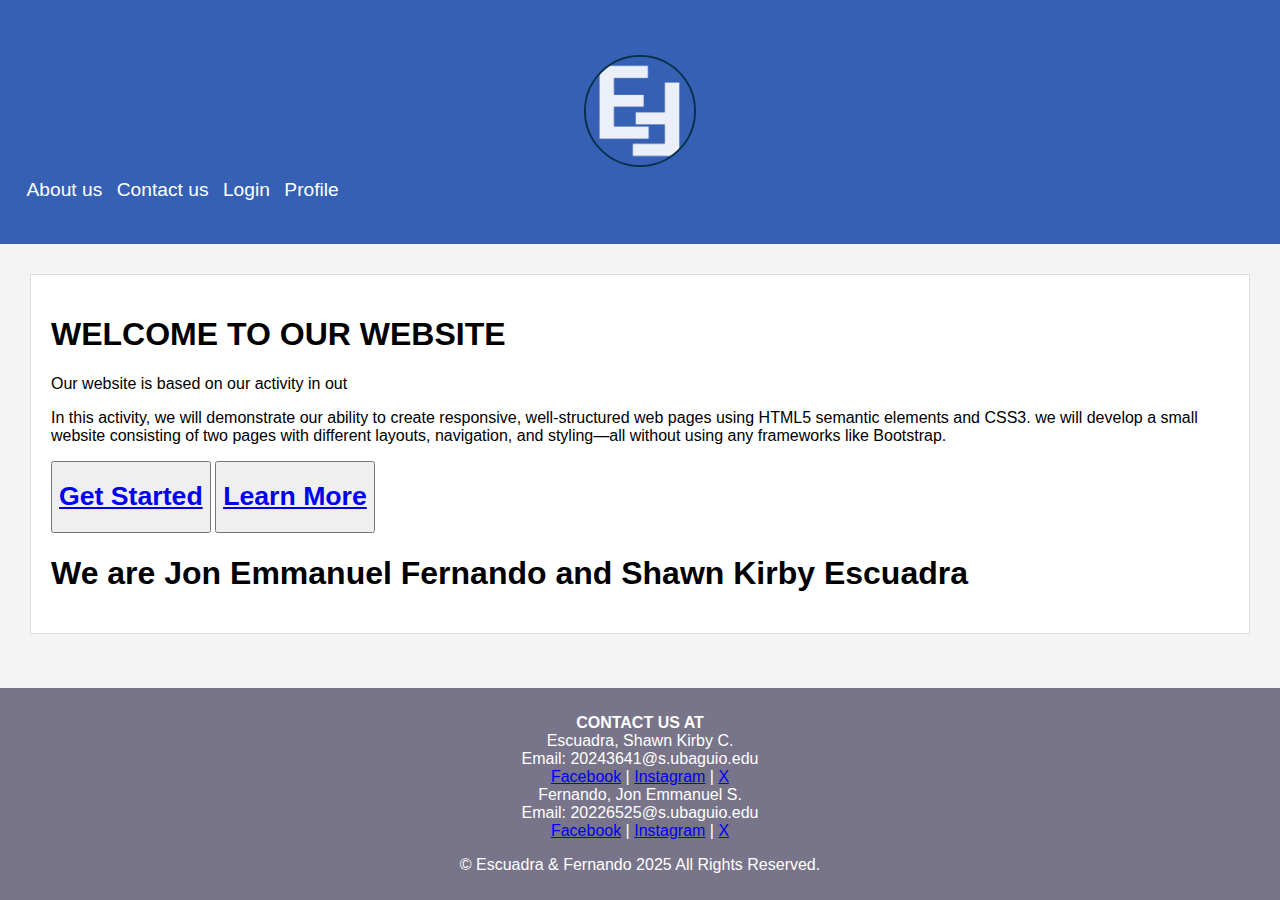
<file: index.html>
<html lang="en">
<head>
    <meta charset="UTF-8">
    <meta name="viewport" content="width=device-width, initial-scale=1.0">
     <link rel="stylesheet" href="style.css">
     <title>About us</title>    
   
</head>
<body>
    <header>
        <nav>
            <ul>
                <img class="logo" src="/assets/Add_a_heading.png" alt="Website logo">
                <li><a href="pages/about.html">About us</a></li>
                <li><a href="pages/contact.html">Contact us</a></li>
                <li><a href="pages/login.html">Login</a></li>
                <li><a href="pages/profile.html">Profile</a></li>
            </ul>
        </nav>
    </header>
    <main>
        <section class="main-column">
        <h1>WELCOME TO OUR WEBSITE</h1>
        <p>Our website is based on our activity in out</p>
        <p>In this activity, we will demonstrate our ability to create responsive, well-structured web pages using HTML5
            semantic elements and CSS3. we will develop a small website consisting of two pages with different layouts,
            navigation, and styling—all without using any frameworks like Bootstrap.</p>
        <button><h1><a href="/pages/about.html">Get Started</a></h1></button>
        <button><h1><a href="/pages/contact.html">Learn More</a></h1></button>
        <h1>We are Jon Emmanuel Fernando and Shawn Kirby Escuadra</h1>
    </section>
    </main>
    <footer>
        <p><strong>CONTACT US AT</strong>
        
            <br>Escuadra, Shawn Kirby C.
            <br>Email: 20243641@s.ubaguio.edu
            <br><a href="https://Facebook.com" target="_blank">Facebook</a> | <a href="https://Instagram.com" target="_blank">Instagram</a> | <a href="https://x.com" target="_blank">X</a>
            <br>Fernando, Jon Emmanuel S.
            <br>Email: 20226525@s.ubaguio.edu
            <br><a href="https://Facebook.com" target="_blank">Facebook</a> | <a href="https://Instagram.com" target="_blank">Instagram</a> | <a href="https://x.com" target="_blank">X</a>
            </p>
    <p>&copy; Escuadra & Fernando 2025 All Rights Reserved.</p>
    </footer>
</body>
</html>
</file>
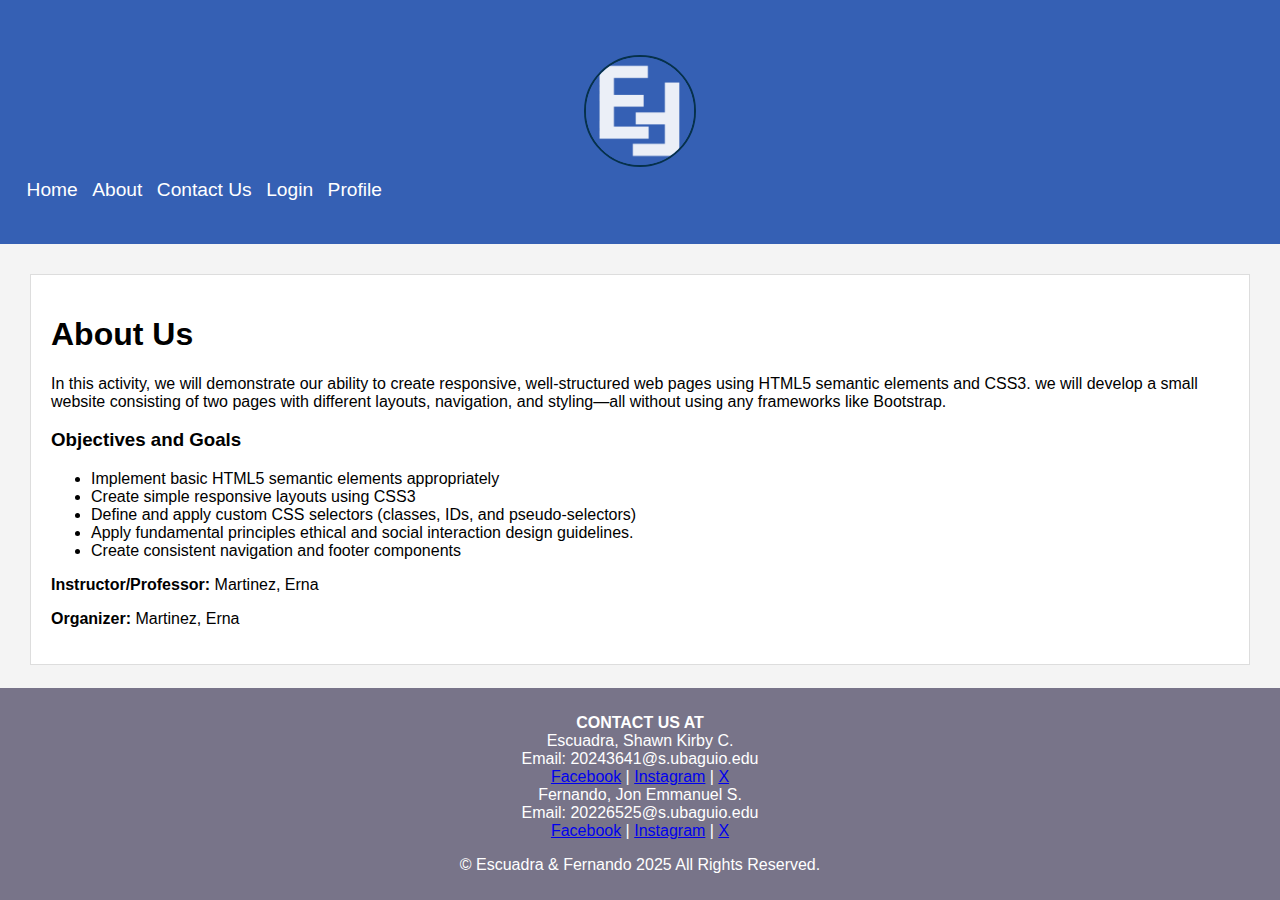
<file: pages/about.html>
<html lang="en">
<head>
    <meta charset="UTF-8">
    <meta name="viewport" content="width=device-width, initial-scale=1.0">
    <link rel="stylesheet" href="../style.css">
    <title>About</title>
    
</head>
<body>
    <header>
        <nav>
            <ul>
                <img class="logo" src="/assets/Add_a_heading.png" alt="Website logo">
                <li><a href="../index.html">Home</a></li>
                <li><a href="about.html">About</a></li>
                <li><a href="contact.html">Contact Us</a></li>
                <li><a href="login.html">Login</a></li>
                <li><a href="profile.html">Profile</a></li>
            </ul>
        </nav>
    </header>
    <main>
        <!--Main Content-->
        <section class="main-column">
            <h1>About Us</h1>
            <p>In this activity, we will demonstrate our ability to create responsive, well-structured web pages using HTML5
                semantic elements and CSS3. we will develop a small website consisting of two pages with different layouts,
                navigation, and styling—all without using any frameworks like Bootstrap.</p>
            <h3>Objectives and Goals</h3>
            <ul>
                <li>Implement basic HTML5 semantic elements appropriately</li>
                <li>Create simple responsive layouts using CSS3</li>
                <li>Define and apply custom CSS selectors (classes, IDs, and pseudo-selectors)</li>
                <li>Apply fundamental principles ethical and social interaction design guidelines.</li>
                <li>Create consistent navigation and footer components</li>
            </ul>

            <p><b>Instructor/Professor:</b> Martinez, Erna</p>
            <p><b>Organizer:</b> Martinez, Erna</p>
        </section>

        </section>
    </main>
    <footer>
        <p><strong>CONTACT US AT</strong>
        
            <br>Escuadra, Shawn Kirby C.
            <br>Email: 20243641@s.ubaguio.edu
            <br><a href="https://Facebook.com" target="_blank">Facebook</a> | <a href="https://Instagram.com" target="_blank">Instagram</a> | <a href="https://x.com" target="_blank">X</a>
            <br>Fernando, Jon Emmanuel S.
            <br>Email: 20226525@s.ubaguio.edu
            <br><a href="https://Facebook.com" target="_blank">Facebook</a> | <a href="https://Instagram.com" target="_blank">Instagram</a> | <a href="https://x.com" target="_blank">X</a>
            </p>
    <p>&copy; Escuadra & Fernando 2025 All Rights Reserved.</p>
    </footer>
</body>
</html>
</file>
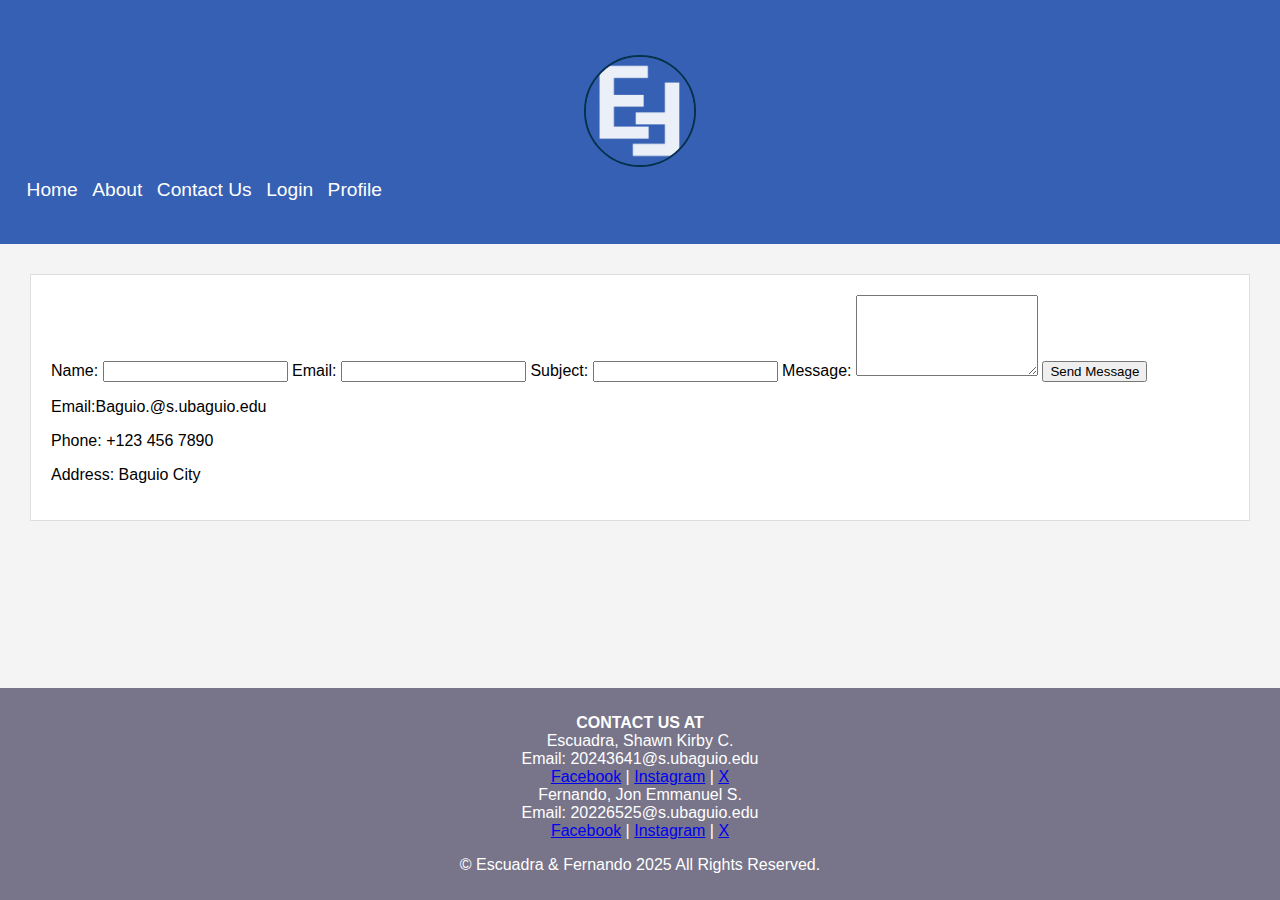
<file: pages/contact.html>
<html lang="en">
<head>
    <meta charset="UTF-8">
    <meta name="viewport" content="width=device-width, initial-scale=1.0">
    <link rel="stylesheet" href="../style.css">
    <title>Contact Us</title>
</head>
<body>
    <header>
        <nav>
            <ul>
                <img class="logo" src="/assets/Add_a_heading.png" alt="Website logo">
                <li><a href="../index.html">Home</a></li>
                <li><a href="about.html">About</a></li>
                <li><a href="contact.html">Contact Us</a></li>
                <li><a href="login.html">Login</a></li>
                <li><a href="profile.html">Profile</a></li>
            </ul>
        </nav>
    </header>
    <main>
        <!--Main Content-->
        <section class="main-column">
            <form>
                <label for="name">Name:</label>
                <input type="text" id="name" name="name" required>
    
                <label for="email">Email:</label>
                <input type="email" id="email" name="email" required>
    
                <label for="subject">Subject:</label>
                <input type="text" id="subject" name="subject" required>
    
                <label for="message">Message:</label>
                <textarea id="message" name="message" rows="5" required></textarea>
    
                <button type="submit">Send Message</button>
            </form>
            <section class="contact-details">
                <p>Email:Baguio.@s.ubaguio.edu</p>
                <p>Phone: +123 456 7890</p>
                <p>Address: Baguio City</p>
            </section>
        </section>
    </main>
    <footer>
        <p><strong>CONTACT US AT</strong>
        
            <br>Escuadra, Shawn Kirby C.
            <br>Email: 20243641@s.ubaguio.edu
            <br><a href="https://Facebook.com" target="_blank">Facebook</a> | <a href="https://Instagram.com" target="_blank">Instagram</a> | <a href="https://x.com" target="_blank">X</a>
            <br>Fernando, Jon Emmanuel S.
            <br>Email: 20226525@s.ubaguio.edu
            <br><a href="https://Facebook.com" target="_blank">Facebook</a> | <a href="https://Instagram.com" target="_blank">Instagram</a> | <a href="https://x.com" target="_blank">X</a>
            </p>
    <p>&copy; Escuadra & Fernando 2025 All Rights Reserved.</p>
    </footer>
</body>
</html>
</file>
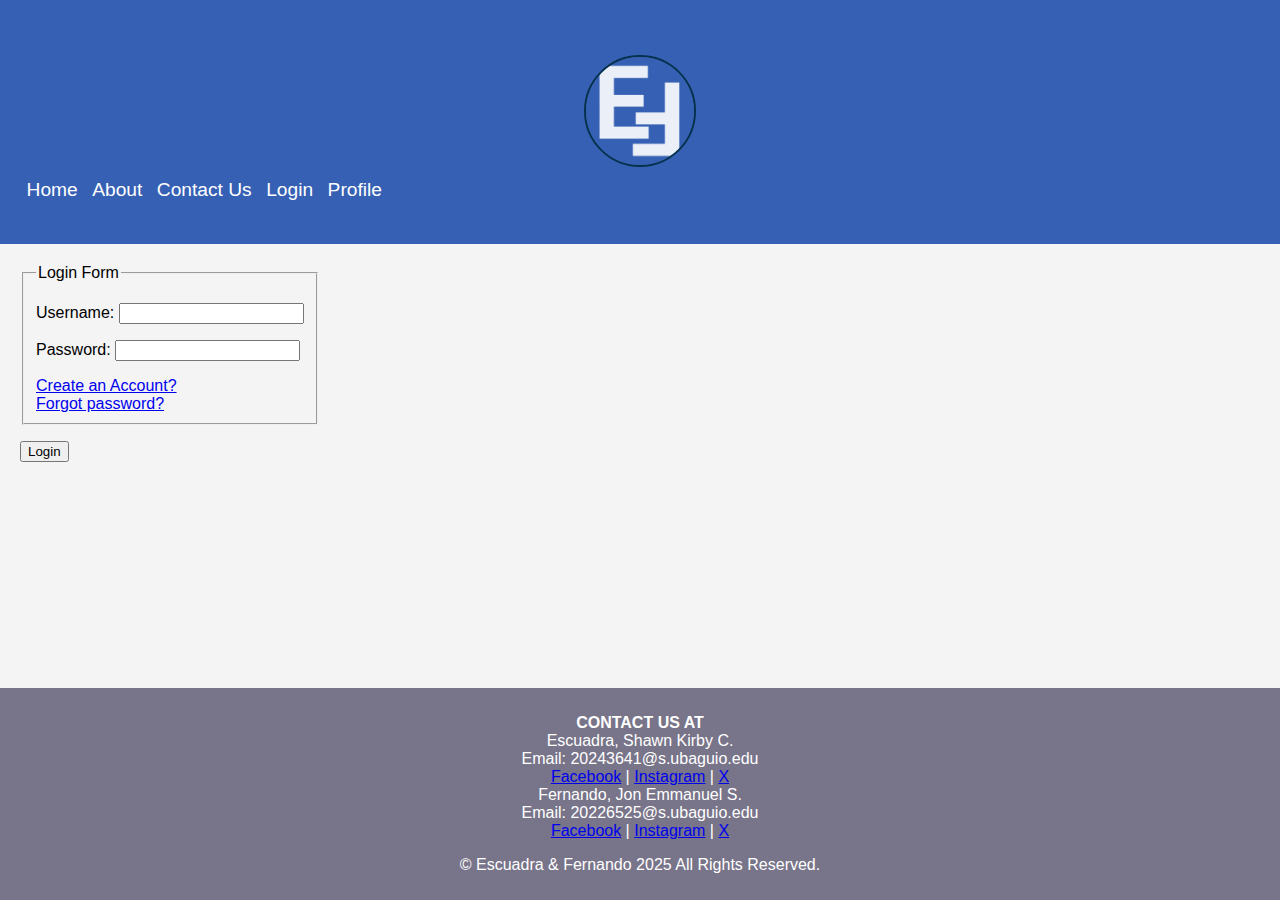
<file: pages/login.html>
<html lang="en">
<head>
    <meta charset="UTF-8">
    <meta name="viewport" content="width=device-width, initial-scale=1.0">
    <link rel="stylesheet" href="../style.css">
    <title>Login</title>
</head>
<body>
    <header>
        <nav>
            <ul>
                <img class="logo" src="/assets/Add_a_heading.png" alt="Website logo">
                <li><a href="../index.html">Home</a></li>
                <li><a href="about.html">About</a></li>
                <li><a href="contact.html">Contact Us</a></li>
                <li><a href="login.html">Login</a></li>
                <li><a href="profile.html">Profile</a></li>
            </ul>
        </nav>
    </header>
    <main>
        <!--Main Content-->
        <form action="#" method="post">
            <fieldset>
                <legend>Login Form</legend>
                <p>
                    <label for="name">Username: </label>
                    <input type="text" id="name" name="name" required>
                </p>
                <p> <!--Login Form-->
                    <label for="password">Password: </label>
                    <input type="text" name="password" id="password" required>
                </p>
                <div class="container">
                    <span class="Create acc"><a href="error.html">Create an Account?</a></span>
                </div>
                <div class="container">
                    <span class="Fpass"><a href="error.html">Forgot password?</a></span>
                </div>
            </fieldset>
            <p>
                <input type="submit" value="Login">
            </p>
        </form>
    </main>
    <footer>
        <p><strong>CONTACT US AT</strong>
        
            <br>Escuadra, Shawn Kirby C.
            <br>Email: 20243641@s.ubaguio.edu
            <br><a href="https://Facebook.com" target="_blank">Facebook</a> | <a href="https://Instagram.com" target="_blank">Instagram</a> | <a href="https://x.com" target="_blank">X</a>
            <br>Fernando, Jon Emmanuel S.
            <br>Email: 20226525@s.ubaguio.edu
            <br><a href="https://Facebook.com" target="_blank">Facebook</a> | <a href="https://Instagram.com" target="_blank">Instagram</a> | <a href="https://x.com" target="_blank">X</a>
            </p>
    <p>&copy; Escuadra & Fernando 2025 All Rights Reserved.</p>
    </footer>
</body>
</html>
</file>
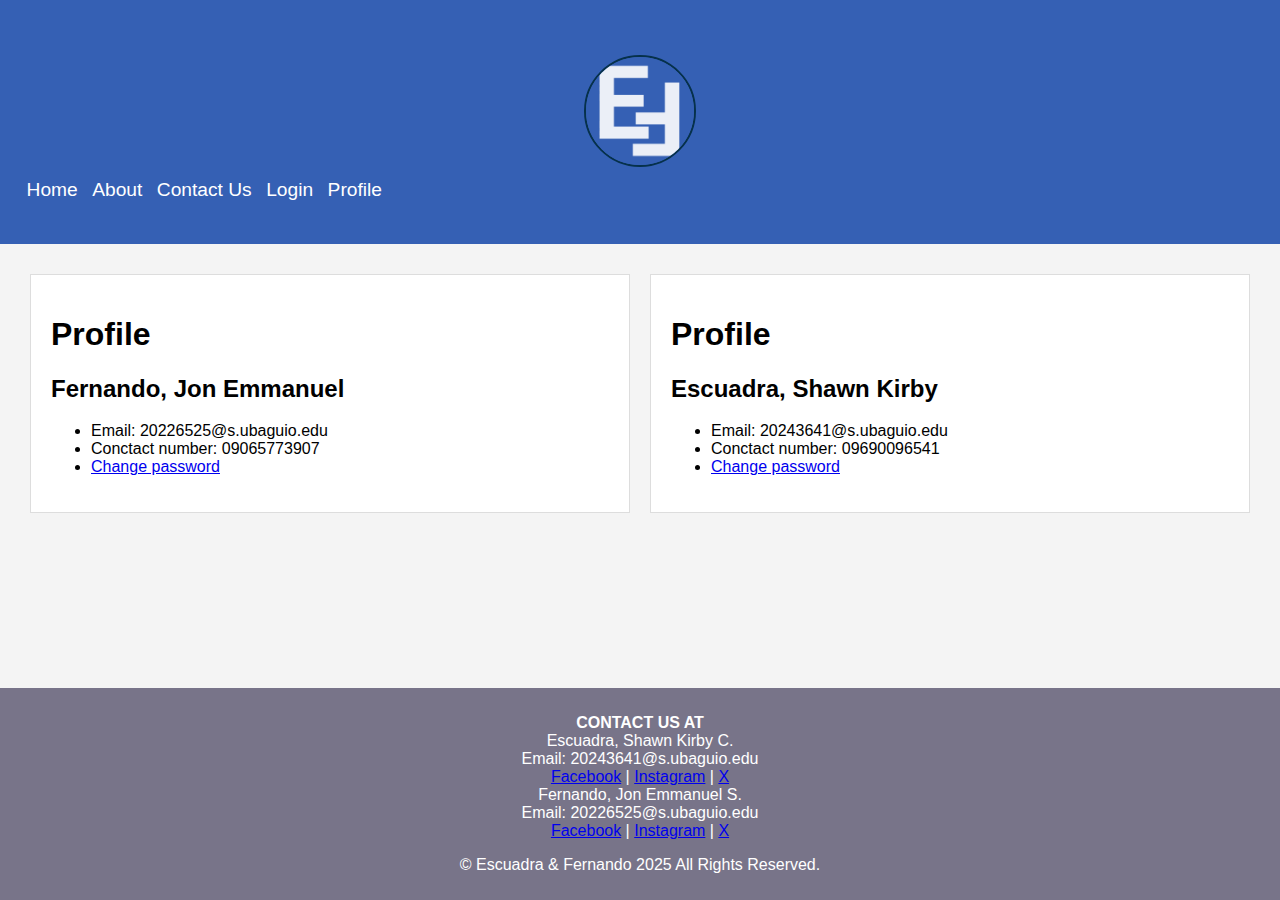
<file: pages/profile.html>
<html lang="en">
<head>
    <meta charset="UTF-8">
    <meta name="viewport" content="width=device-width, initial-scale=1.0">
    <link rel="stylesheet" href="../style.css">
    <title>Profile</title>
</head>
<body>
    <header>
        <nav>
            <ul>
                <img class="logo" src="/assets/Add_a_heading.png" alt="Website logo">
                <li><a href="../index.html">Home</a></li>
                <li><a href="about.html">About</a></li>
                <li><a href="contact.html">Contact Us</a></li>
                <li><a href="login.html">Login</a></li>
                <li><a href="profile.html">Profile</a></li>
            </ul>
        </nav>
    </header>
    <main>
        <!--Main Content-->
        <section class="main-column">
            <h1>Profile</h1>
            <h2>Fernando, Jon Emmanuel </h2>
            <ul>
            <li>Email: 20226525@s.ubaguio.edu</li>
            <li>Conctact number: 09065773907</li>
            <li><a href="error.html">Change password</a></li>
            </ul>
        </section>
        <section class="main-column">
            <h1>Profile</h1>
            <h2>Escuadra, Shawn Kirby </h2>
            <ul>
            <li>Email: 20243641@s.ubaguio.edu</li>
            <li>Conctact number: 09690096541</li>
            <li><a href="error.html">Change password</a></li>
            </ul>
        </section>
    </main>
    <footer>
        <p><strong>CONTACT US AT</strong>
        
        <br>Escuadra, Shawn Kirby C.
        <br>Email: 20243641@s.ubaguio.edu
        <br><a href="https://Facebook.com" target="_blank">Facebook</a> | <a href="https://Instagram.com" target="_blank">Instagram</a> | <a href="https://x.com" target="_blank">X</a>
        <br>Fernando, Jon Emmanuel S.
        <br>Email: 20226525@s.ubaguio.edu
        <br><a href="https://Facebook.com" target="_blank">Facebook</a> | <a href="https://Instagram.com" target="_blank">Instagram</a> | <a href="https://x.com" target="_blank">X</a>
        </p>
    <p>&copy; Escuadra & Fernando 2025 All Rights Reserved.</p>
    </footer>
</body>
</html>
</file>
<file: style.css>
body {
    margin: 0;
    padding: 0;
    background-color: #f4f4f4;
    font-family: 'Segoe UI', Tahoma, Geneva, Verdana, sans-serif;
}
header {
    background-color: #3560B4;
    color: white;
    padding: 1px;
}
nav ul {
    list-style-type: none;
    padding: 2%;
}
a:hover{
    color: #393a39;
}
nav ul li {
    display: inline;
    margin-right: 10px;
    font-size: larger;
}
nav ul li a {
    color: white;
    text-decoration: none;
}
main {
    display: flex;
    padding: 20px;
}
.main-column, .right-column{
    flex: 3;
    flex: 1;
    margin: 10px;
    padding: 20px;
    background-color: white;
    border: 1px solid #ddd;
}
.error-colm{
    margin: 10px;
    padding: 20px;
    background-color: white;
    border: 1px solid #ddd;
}

.imgs{
    width: 80%;
    border-radius: 50%;
    border: 2px solid #012C40;
    opacity: .9;
    display: block;
    margin: 1% auto;
}
.pic1{
    height: 20%;
    
}
.pic2{
    height: 18%;
    
}
.pic3{
    height: 22%;
}
.logo{
    height: 12%;
    border-radius: 50%;
    border: 2px solid #012C40;
    opacity: .9;
    display: block;
    margin: 1% auto;
}

footer{
    background: #787489;
    color: white;
    text-align: center;
    padding: 10px 0;
    position: fixed;
    bottom: 0;
    width: 100%;
}

section{
    align-content: top center;
}

.css3{
    height: 18;
}
</file>
